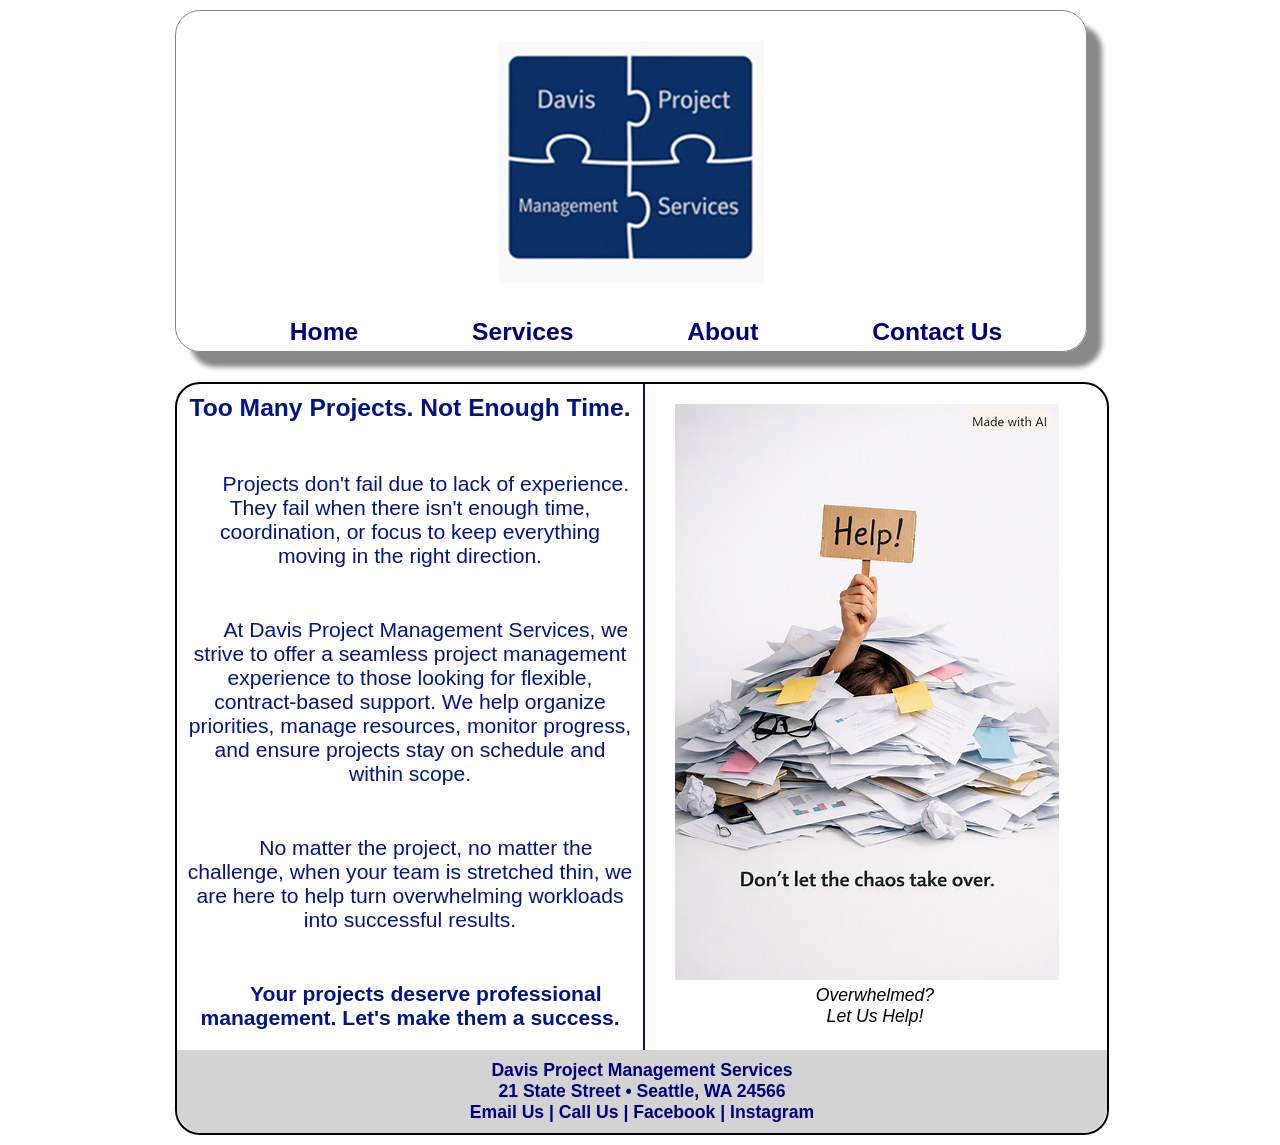
<file: index.html>
<!DOCTYPE html>
<html lang="en">
  <head>
	<!-- 
		Final Project CMIS 410
		Author: Ashlyn Davis
		Date: 11/9/2026
		
		These web pages are for educational purposes only, all content should be considered fictional. 
	
	-->

<meta http-equiv = "Content-Type" content = "text/html; charset=utf-8" />
<title>Davis Project Management Services</title>
   <link href="css/styles.css" rel="stylesheet" />


</head>

<body>

<div id = "container"> 

<header> 

<a href="index.html"><img src="images/DPMS_Logo_Cropped.png" alt="DPMS Logo"/></a>
<nav> 
	<ul>
	  <li><a href = "index.html">Home</a></li>
	  <li><a href = "services.html">Services</a></li>
	  <li><a href = "about.html">About</a></li>
	  <li><a href = "contactus.html">Contact Us</a></li>
	</ul>
</nav>
</header> 

<div id = "wrapper">
		 
 
	 
<article id = "main"> 

<h1>Too Many Projects. Not Enough Time.</h1>
	<p>Projects don't fail due to lack of experience. They fail when there isn't enough time, coordination, or focus to keep everything moving in the right direction. </p>
	
	
	<p>At Davis Project Management Services, we strive to offer a seamless project management experience to those looking for flexible, contract-based support. We help organize priorities, manage resources, monitor progress, and ensure projects stay on schedule and within scope. </p>
	
	
	<p>No matter the project, no matter the challenge, when your team is stretched thin, we are here to help turn overwhelming workloads into successful results.</p>
	
	<p><b>Your projects deserve professional management. Let's make them a success.</b></p>
	


</article> <!-- end main -->

<aside> 

<figure>
  <img src = "images/Picture4.png" alt = "person buried under pile of papers holding up a sign that says 'Help!'"  />

  <figcaption>
    Overwhelmed?<br />
    Let Us Help!
  </figcaption> 
</figure>

</aside>   

<footer> 

	<p>Davis Project Management Services<br />
	21 State Street &bull; Seattle, WA 24566<br />
	<a href = "mailto:a.davis@davispmservices.com">Email Us</a> | <a href = "tel:+11234567890">Call Us</a> | <a href = "https://facebook.com" target="_blank">Facebook</a> | <a href = "https://instagram.com" target="_blank">Instagram</a> </p>

</footer>  

</div> <!-- end wrapper --> 
</div> <!-- end container -->

</body>
</html>
</file>
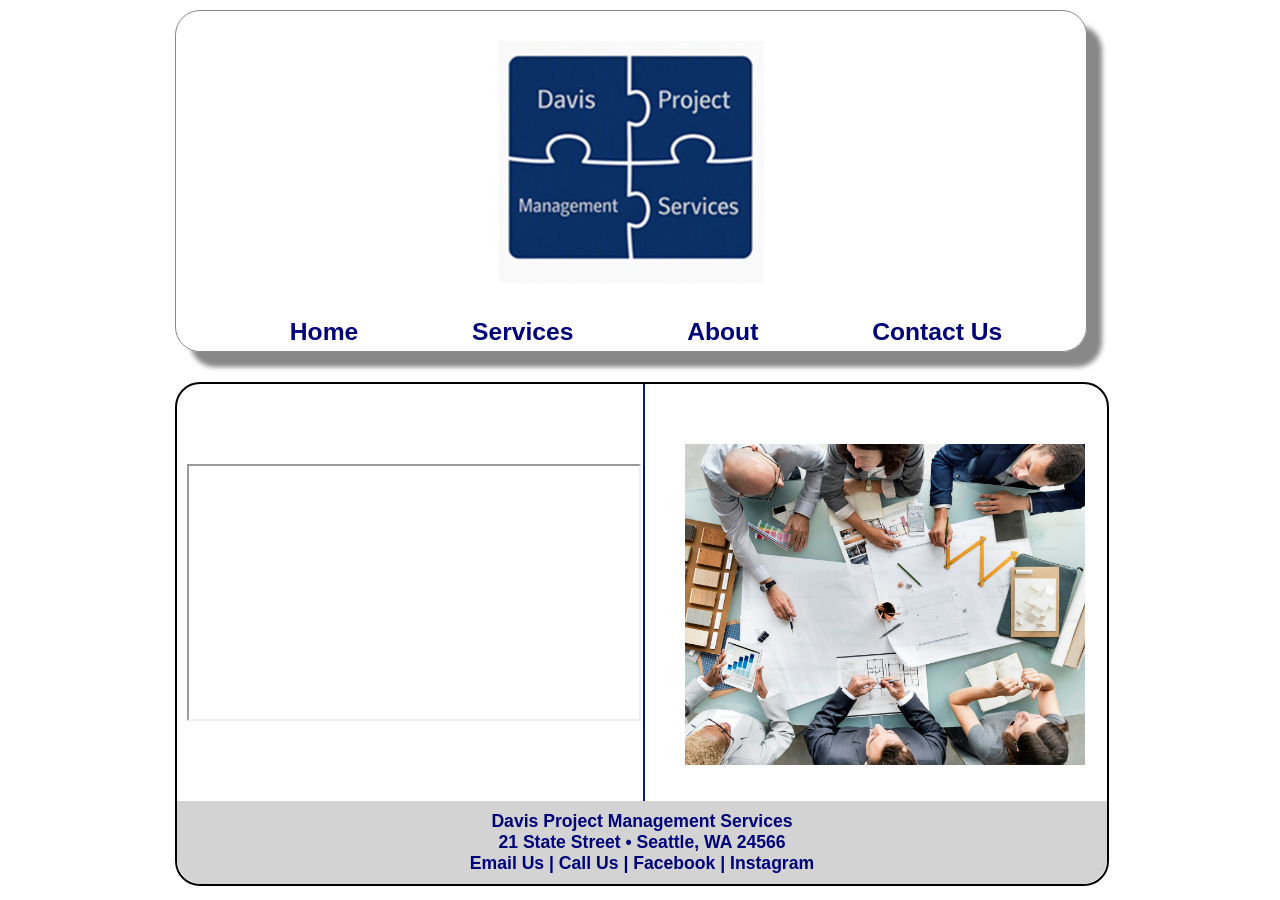
<file: about.html>
<!DOCTYPE html>
<html lang="en">
  <head>
	<!-- 
		Final Project CMIS 410
		Author: Ashlyn Davis
		Date: 11/15/2026
		
		These web pages are for educational purposes only, all content should be considered fictional. 
	
	-->

<meta http-equiv = "Content-Type" content = "text/html; charset=utf-8" />
<title>Davis Project Management Services</title>
   <link href="css/styles.css" rel="stylesheet" />


</head>

<body>

<div id = "container"> 

<header> 

<a href="index.html"><img src="images/DPMS_Logo_Cropped.png" alt="DPMS Logo"/></a>
<nav> 
	<ul>
	  <li><a href = "index.html">Home</a></li>
	  <li><a href = "services.html">Services</a></li>
	  <li><a href = "about.html">About</a></li>
	  <li><a href = "contactus.html">Contact Us</a></li>
	</ul>
</nav>
</header> 

<div id = "wrapper">
		 
 
	 
<article id = "main"> 

	<iframe width="450" height="253" 
	src="https://www.youtube.com/embed/Jk-JwtScIlw" 
	title="What is project management?"
	allow="accelerometer; autoplay; clipboard-write; encrypted-media; gyroscope; picture-in-picture; web-share" referrerpolicy="origin-when-cross-origin" allowfullscreen>
	</iframe>

</article> <!-- end main -->

<aside> 

<figure>
  <img src = "images/Picture2.jpg" alt = "group of people sitting around a table looking at a cluttered mess of papers" id="cluttered-papers" />

</figure>

</aside>   

<footer> 

	<p>Davis Project Management Services<br />
	21 State Street &bull; Seattle, WA 24566<br />
	<a href = "mailto:a.davis@davispmservices.com">Email Us</a> | <a href = "tel:+11234567890">Call Us</a> | <a href = "https://facebook.com" target="_blank">Facebook</a> | <a href = "https://instagram.com" target="_blank">Instagram</a> </p>

</footer>  

</div> <!-- end wrapper --> 
</div> <!-- end container -->

</body>
</html>
</file>
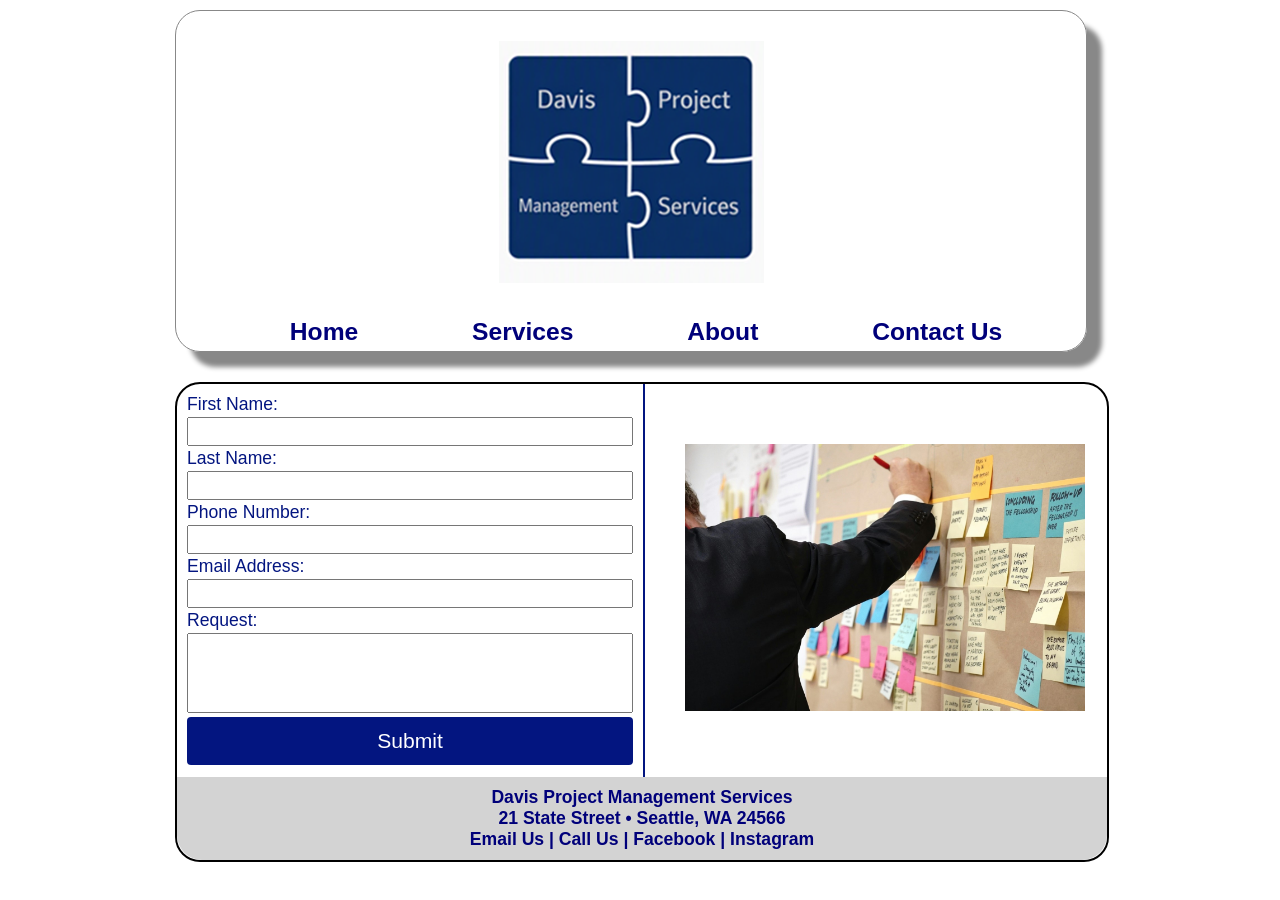
<file: contactus.html>
<!DOCTYPE html>
<html lang="en">
  <head>
	<!-- 
		Final Project CMIS 410
		Author: Ashlyn Davis
		Date: 11/25/2026
		
		These web pages are for educational purposes only, all content should be considered fictional. 
	
	-->

<meta http-equiv = "Content-Type" content = "text/html; charset=utf-8" />
<title>Davis Project Management Services</title>
   <link href="css/styles.css" rel="stylesheet" />


</head>

<body>

<div id = "container"> 

<header> 

<a href="index.html"><img src="images/DPMS_Logo_Cropped.png" alt="DPMS Logo"/></a>
<nav> 
	<ul>
	  <li><a href = "index.html">Home</a></li>
	  <li><a href = "services.html">Services</a></li>
	  <li><a href = "about.html">About</a></li>
	  <li><a href = "contactus.html">Contact Us</a></li>
	</ul>
</nav>
</header> 

<div id = "wrapper">
		 
 
	 
<article id = "main"> 

<form>
	<label for="fname">First Name:</label><br>
	<input type="text" id="fname" name="fname"><br>
	<label for="lname">Last Name:</label><br>
	<input type="text" id="lname" name="lname"><br>
	<label for="phone">Phone Number:</label><br>
	<input type="tel" id="phone" name="phone"><br>
	<label for="email">Email Address:</label><br>
	<input type="email" id="email" name="email">
	<label for="request">Request:</label><br>
	<input type="text" id="request" name="request"><br>
	<input type="submit" value="Submit">
</form>

</article> <!-- end main -->

<aside> 

<figure>
  <img src = "images/Picture1.jpg" alt = "person is writing on a corkboard full of sticky notes" id="cork-board" />

</figure>

</aside>   

<footer> 

	<p>Davis Project Management Services<br />
	21 State Street &bull; Seattle, WA 24566<br />
	<a href = "mailto:a.davis@davispmservices.com">Email Us</a> | <a href = "tel:+11234567890">Call Us</a> | <a href = "https://facebook.com" target="_blank">Facebook</a> | <a href = "https://instagram.com" target="_blank">Instagram</a> </p>

</footer>  

</div> <!-- end wrapper --> 
</div> <!-- end container -->

</body>
</html>
</file>
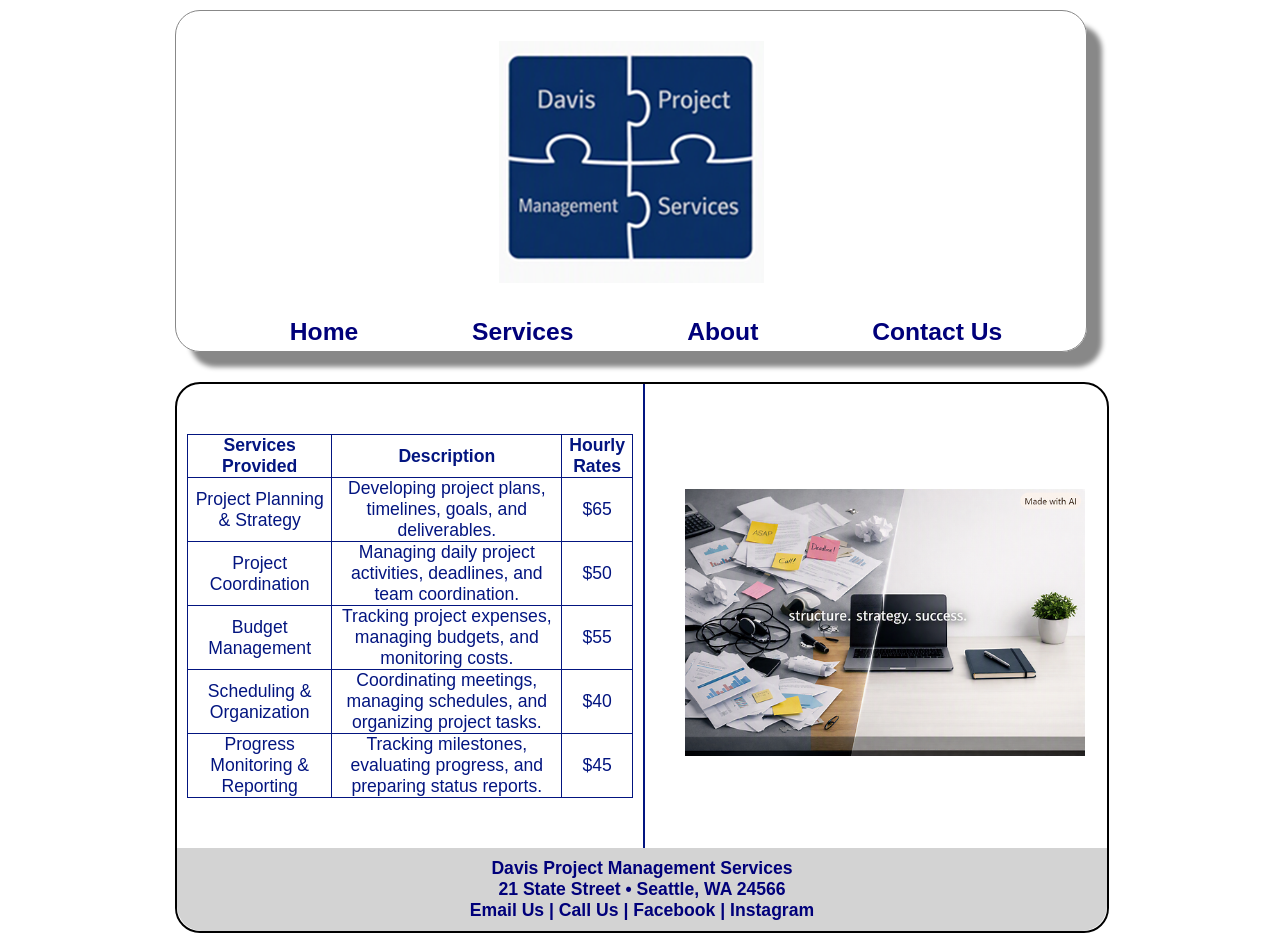
<file: services.html>
<!DOCTYPE html>
<html lang="en">
  <head>
	<!-- 
		Final Project CMIS 410
		Author: Ashlyn Davis
		Date: 11/15/2026
		
		These web pages are for educational purposes only, all content should be considered fictional. 
	
	-->

<meta http-equiv = "Content-Type" content = "text/html; charset=utf-8" />
<title>Davis Project Management Services</title>
   <link href="css/styles.css" rel="stylesheet" />


</head>

<body>

<div id = "container"> 

<header> 

<a href="index.html"><img src="images/DPMS_Logo_Cropped.png" alt="DPMS Logo"/></a>
<nav> 
	<ul>
	  <li><a href = "index.html">Home</a></li>
	  <li><a href = "services.html">Services</a></li>
	  <li><a href = "about.html">About</a></li>
	  <li><a href = "contactus.html">Contact Us</a></li>
	</ul>
</nav>
</header> 

<div id = "wrapper">
		 
 
	 
<article id = "main"> 

<table>
	<tr>
		<th>Services Provided</th>
		<th>Description</th>
		<th>Hourly Rates</th>
	</tr>
	
	<tr>
		<td>Project Planning & Strategy</td>
		<td>Developing project plans, timelines, goals, and deliverables.</td>
		<td>$65</td>
	</tr>
	
	<tr>
		<td>Project Coordination</td>
		<td>Managing daily project activities, deadlines, and team coordination.</td>
		<td>$50</td>
	</tr>
	
	<tr>
		<td>Budget Management</td>
		<td>Tracking project expenses, managing budgets, and monitoring costs.</td>
		<td>$55</td>
	</tr>
	
	<tr>
		<td>Scheduling & Organization</td>
		<td>Coordinating meetings, managing schedules, and organizing project tasks.</td>
		<td>$40</td>
	</tr>
	
	<tr>
		<td>Progress Monitoring & Reporting</td>
		<td>Tracking milestones, evaluating progress, and preparing status reports.</td>
		<td>$45</td>
	</tr>
</table>

</article> <!-- end main -->

<aside> 

<figure>
  <img src = "images/Picture3.png" alt = "one side is a cluttered desk with urgent notes and the other side is a clean, organized desk" id="cluttered-desk" />

</figure>

</aside>   

<footer> 

	<p>Davis Project Management Services<br />
	21 State Street &bull; Seattle, WA 24566<br />
	<a href = "mailto:a.davis@davispmservices.com">Email Us</a> | <a href = "tel:+11234567890">Call Us</a> | <a href = "https://facebook.com" target="_blank">Facebook</a> | <a href = "https://instagram.com" target="_blank">Instagram</a> </p>

</footer>  

</div> <!-- end wrapper --> 
</div> <!-- end container -->

</body>
</html>
</file>
<file: css/styles.css>
@charset "utf-8";
/*
   sample start file for final project - educational use only
   
   Author:   Ashlyn Davis
   Date:     11/22/2026
   
  

*/

* {
    margin: 0; 
    padding: 0;
}

body {
    font-size: 1.1em;
    font-family: Arial, Helvetica, sans-serif;
	background-color: white;
}



#container {
    width: 930px;
    border-width: 1px;
    margin: 0 auto;
    background-color: white;
}


header {
    width: 910px;	/* reduced by 20px to accommodate shadow */
    margin-bottom: 30px;
    margin-top: 10px;
    text-align: center;
    border: 1px solid #888888;
    box-shadow: 15px 15px 5px 0 #888888;
    border-radius: 25px;  	
	display: flex;
	flex-direction: column;
}

header img {
	margin-top: 30px;
	margin-bottom: 0px;
}

nav {
    margin: 0 5px 0 5px; 
    padding: 25px 10px 0 10px;
    text-align: center;
	width: 100%;
}

nav ul {
    font-weight: bold;
    list-style: none;
	display: flex;
	justify-content: space-evenly;
	font-size: 1.4em;
}

nav ul li a {
    padding: 5px 15px;
    color: rgb(0,0,122);
    text-decoration: none;
    display:block;
}

nav ul li a:hover {
    background: gray;
    border-radius: 10px;
    color: white;
}

#main {
    width: 446px;
    padding: 10px;
    float: left;
	color: rgb(3,21,128);
    border-right: 2px solid;    
}

#main p {
    text-indent: 1.5em;
	text-align: center;
	display: block;
	margin-bottom: 50px;
	font-size: 1.2em;
}

#main p:last-of-type {
	margin-bottom: 10px;
}

iframe{
	display: flex;
	margin-top: 70px;
	margin-bottom: 70px;
}

figure{
    padding-top: 10px;
    text-align: center;
}

figcaption {
    font-style: italic;
	text-align: center;
	margin-left: 100px;
	width: 100%
}

input{
	width: 100%;
	padding: 5px;
	margin: 2px 0;
	box-sizing: border-box;
}

input[type=submit]{
	background-color: rgb(3,21,128);
	color: white;
	padding: 12px 20px;
	border: 2px;
	border-color: black;
	border-radius: 4px;
	cursor: pointer;
	font-size: 1.2em;
}

input[name="request"]{
	width: 100%;
	height: 80px;
}

aside {
    width: 200px;
    margin: 0 5px 0 20px;
    padding: 10px;
    float: left;
}

img#cluttered-desk{
	display: block;
	width: 400px;
	margin: 75px 150px 0 0px;
	padding: 10px;
	float: left;
	margin-left: auto;
	margin-right: auto;
	
}

img#cluttered-papers{
	display: block;
	width: 400px;
	margin: 30px 175px 0px 0px;
	padding: 10px;
	float: left;
	margin-left: auto;
	margin-right: auto;
}

img#cork-board{
	display: block;
	width: 400px;
	margin: 30px 200px 0px 0px;
	padding: 10px;
	float: left;
	margin-left: auto;
	margin-right: auto;
}

aside p {
    font-style: italic;
    font-size: 0.9em;
}

h1 {
    font-size: 1.4em;
    text-align: center;
    padding-bottom: 50px;
}

h2 {
    font-size: 1.4em;
    text-align: center;
    padding-bottom: 50px;
}

h3 {
    text-align: center;
    padding-bottom: 0.5em;
    padding-top: 0.5em;
}

footer {
    width: 910px;
    margin: 0;
    padding: 10px;
    background-color: lightgray;
    clear: both;
    color: rgb(0,0,122);
    font-weight: bold;
    text-align: center;
	border-bottom-left-radius: 25px;
	border-bottom-right-radius: 25px;
}

#wrapper {
    width: 930px;
    margin-bottom: 10px;
    border: 2px solid;
    border-radius: 25px;
	border-right: 2px solid;
}/* navigation for footer */
footer a:link {
    color: rgb(0,0,122);
    text-decoration: none;
}

footer a:visited {
    color: navy;
    background-color: grey;
    text-decoration: none;
}

footer a:hover {
    text-decoration: underline;
}

table,th,td{
	border: 1px solid;
	border-collapse: collapse;
	margin: 40px 0px;
}

td{
	text-align: center;
}
</file>
